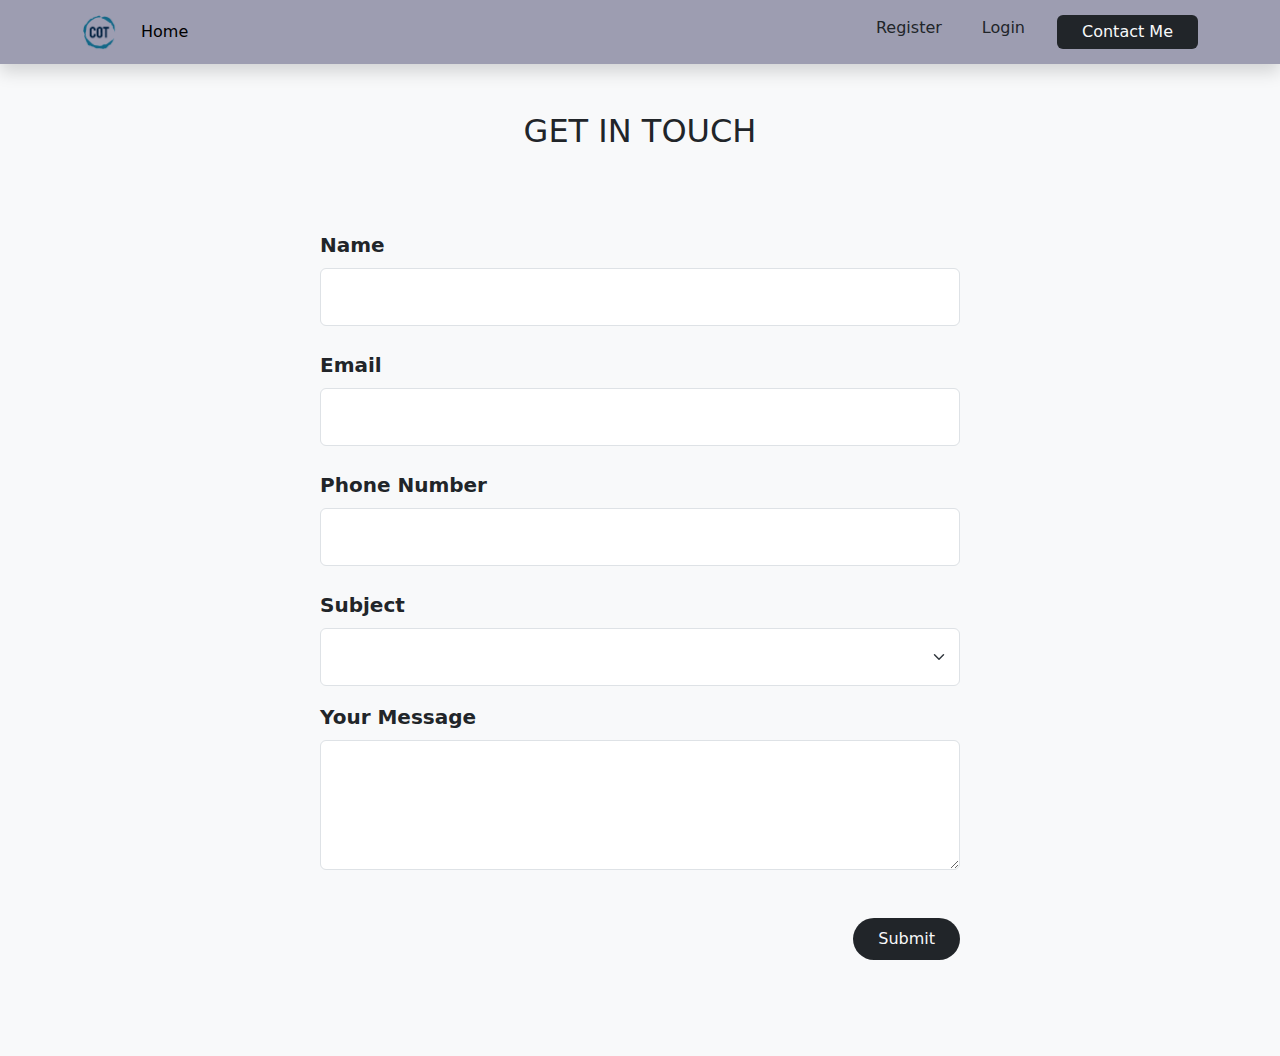
<file: views/contact.html>
<!DOCTYPE html>
<html lang="en">

<head>
    <title>Home</title>
    <link rel="shortcut icon" href="/public/images/logo.png" type="image/x-icon">
    <link rel="stylesheet" href="/public/css/contact.css">
    <link rel="stylesheet" href="https://cdn.jsdelivr.net/npm/bootstrap@5.2.1/dist/css/bootstrap.min.css">
    <link rel="stylesheet" href="https://cdnjs.cloudflare.com/ajax/libs/font-awesome/6.2.0/css/all.min.css"
        integrity="sha512-xh6O/CkQoPOWDdYTDqeRdPCVd1SpvCA9XXcUnZS2FmJNp1coAFzvtCN9BmamE+4aHK8yyUHUSCcJHgXloTyT2A=="
        crossorigin="anonymous" referrerpolicy="no-referrer" />
    <link rel="stylesheet" href="/public/css/contact.css">
</head>

<body>

    <nav class="navbar navbar-expand-lg shadow ">
        <div class="container-lg">
            <a class="navbar-brand logo " href="/home">
                <img class=" my-0 h-100 " src="/public/images/logo.png" alt="logo" width="35" height="30">
            </a>
            <button class="navbar-toggler" type="button" data-bs-toggle="collapse"
                data-bs-target="#navbarSupportedContent" aria-controls="navbarSupportedContent" aria-expanded="false"
                aria-label="Toggle navigation">
                <span class="navbar-toggler-icon"></span>
            </button>
            <div class="collapse navbar-collapse" id="navbarSupportedContent">
                <ul class="navbar-nav me-auto mb-2 mb-lg-0">
                    <li class="nav-item">
                        <a class="nav-link home active" aria-current="page" href="/home">Home</a>
                    </li>
                    <!-- <li class="nav-item">
                        <a class="nav-link" href="/project">Add Project</a>
                    </li> -->
                </ul>
                <div class="navbar-nav mb-2 " >
                    <a class="nav-link text-dark text-decoration-none my-auto me-4 " href="/form-register">Register</a>

                    <a class="nav-link text-dark text-decoration-none me-4" href="/form-login">Login</a>
                </div>
                <a class="btn bg-dark text-light py-1 px-4" href="/contact">Contact Me</a>

            </div>
    </nav>
    <div class="badan py-5 h-100 bg-light">
        <h2 class=" text-center">GET IN TOUCH</h2>
        
            <form class="d-grid col-md-10 col-lg-6 mx-auto py-5">
                <div class=" mt-4">
                    <label for="name" class="form-label fw-bold ">Name</label>
                    <input type="text" id="name" class="form-control p-3">
                </div>

                <div class=" mt-4">
                    <label for="email" class="form-label fw-bold">Email</label>
                    <input type="email" id="email" class="form-control p-3">
                </div>

                <div class=" mt-4">
                    <label for="phone-number" class="form-label fw-bold">Phone Number</label>
                    <input type="number" id="phone-number" class="form-control p-3">
                </div>

                <div class=" mt-4">
                    <label for="subject" class="form-label fw-bold">Subject</label>
                    <select id="subject" class="form-select p-3">
                        <option value="" hidden></option>
                        <option value="Frontend">Frontend</option>
                        <option value="Backend">Backend</option>
                        <option value="Fullstack">Fullstack</option>
                    </select>
                </div>

                <div class=" mt-3">
                    <label for="message" class="form-label fw-bold">Your Message</label>
                    <textarea name="" id="message" cols="" rows="4" class="form-control p-3"></textarea>
                </div>
                <div class="d-grid d-lg-flex justify-content-lg-end mt-5">
                    <button type="button" onclick="submitData()"
                        class=" btn bg-dark text-light py-2 px-4 rounded-pill">Submit</button>
                </div>

            </form>
       
    </div>

    <script src="/public/js/contact.js" ></script>
    <script src="https://cdn.jsdelivr.net/npm/bootstrap@5.2.1/dist/js/bootstrap.bundle.min.js"></script>
</body>

</html>
</file>
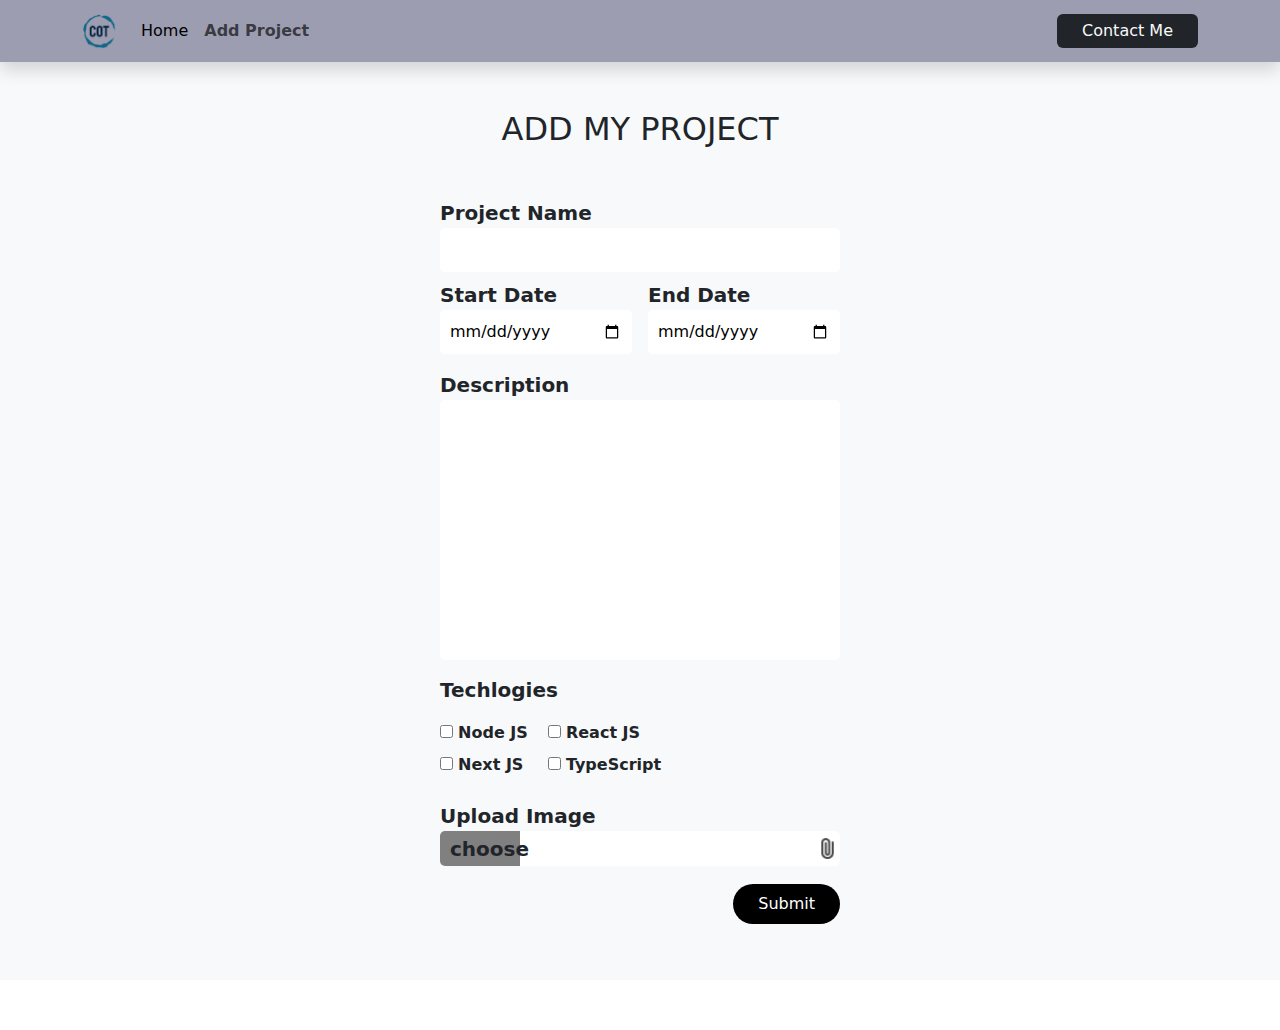
<file: views/edite-project.html>
<!DOCTYPE html>
<html lang="en">

<head>
    <title>Home</title>
    <link rel="shortcut icon" href="/public/images/logo.png" type="image/x-icon">
    <link rel="stylesheet" href="/public/css/edite-project.css">
    <link rel="stylesheet" href="https://cdn.jsdelivr.net/npm/bootstrap@5.2.1/dist/css/bootstrap.min.css">
    <link rel="stylesheet" href="https://cdnjs.cloudflare.com/ajax/libs/font-awesome/6.2.0/css/all.min.css"
        integrity="sha512-xh6O/CkQoPOWDdYTDqeRdPCVd1SpvCA9XXcUnZS2FmJNp1coAFzvtCN9BmamE+4aHK8yyUHUSCcJHgXloTyT2A=="
        crossorigin="anonymous" referrerpolicy="no-referrer" />
</head>

<body>

    <nav class="navbar navbar-expand-lg shadow ">
        <div class="container-lg">
            <a class="navbar-brand logo " href="/home">
                <img class=" my-0 h-100 " src="/public/images/logo.png" alt="logo" width="35" height="30">
            </a>
            <button class="navbar-toggler" type="button" data-bs-toggle="collapse"
                data-bs-target="#navbarSupportedContent" aria-controls="navbarSupportedContent" aria-expanded="false"
                aria-label="Toggle navigation">
                <span class="navbar-toggler-icon"></span>
            </button>
            <div class="collapse navbar-collapse" id="navbarSupportedContent">
                <ul class="navbar-nav me-auto mb-2 mb-lg-0">
                    <li class="nav-item">
                        <a class="nav-link home active" aria-current="page" href="/home">Home</a>
                    </li>
                    <li class="nav-item">
                        <a class="nav-link fw-bold" href="/project">Add Project</a>
                    </li>
                </ul>

                <a class="btn bg-dark text-light py-1 px-4" href="/contact">Contact Me</a>

            </div>
        </div>
    </nav>

    <div class="badan py-5 h-100 bg-light">

        <h2>ADD MY PROJECT</h2>

        <form class="" onsubmit="" action="/edite-project/{{.EditeId}}" method="POST">
            <div>
                <label for="project-name">Project Name</label>
                <input type="text" id="project-name" name="project-name" >
            </div>
            <div class="date">
                <div class="start-date">
                    <label for="start-date">Start Date</label>
                    <input type="date" id="start-date" name="start-date">
                </div>
                <div class="end-date">
                    <label for="end-date">End Date</label>
                    <input type="date" id="end-date" name="end-date">
                </div>
            </div>
            <div>
                <label for="Description">Description</label>
                <textarea class="description" name="project-description" id="description" cols="20" rows="10"></textarea>
            </div>
            <p style="font-size:20px ; 
            font-weight: bold;
            ">Techlogies</p>
            <div class="technologies">
                <div>
                    <div>
                        <input value="fa-brands fa-node-js" type="checkbox" id="node-js" name="node-js">
                        <label for="node-js">Node JS</label>
                    </div>
                    <div>
                        <input value="fa-brands fa-facebook" type="checkbox" id="next-js" name="next-js">
                        <label for="next-js">Next JS</label>
                    </div>
                </div>
                <div>
                    <div>
                        <input value="fa-brands fa-react" type="checkbox" id="react-js" name="react-js">
                        <label for="react-js">React JS</label>
                    </div>
                    <div>
                        <input value="fa-brands fa-github" type="checkbox" id="typeScript" name="typescript">
                        <label for="typeScript">TypeScript</label>
                    </div>
                </div>

            </div>

            <div>
                <label for="">Upload Image</label>
                <div class="upload-image">
                    <label for="input-image">
                        <p>choose</p>
                        <img src="/public/images/file.png" alt="">
                    </label>
                    <input type="file" hidden id="input-image">
                </div>
            </div>
            <div class="submit">
                <button>Submit</button>
            </div>
        </form>

    </div>

    <script src="https://cdn.jsdelivr.net/npm/bootstrap@5.2.1/dist/js/bootstrap.bundle.min.js"></script>
</body>

</html>
</file>
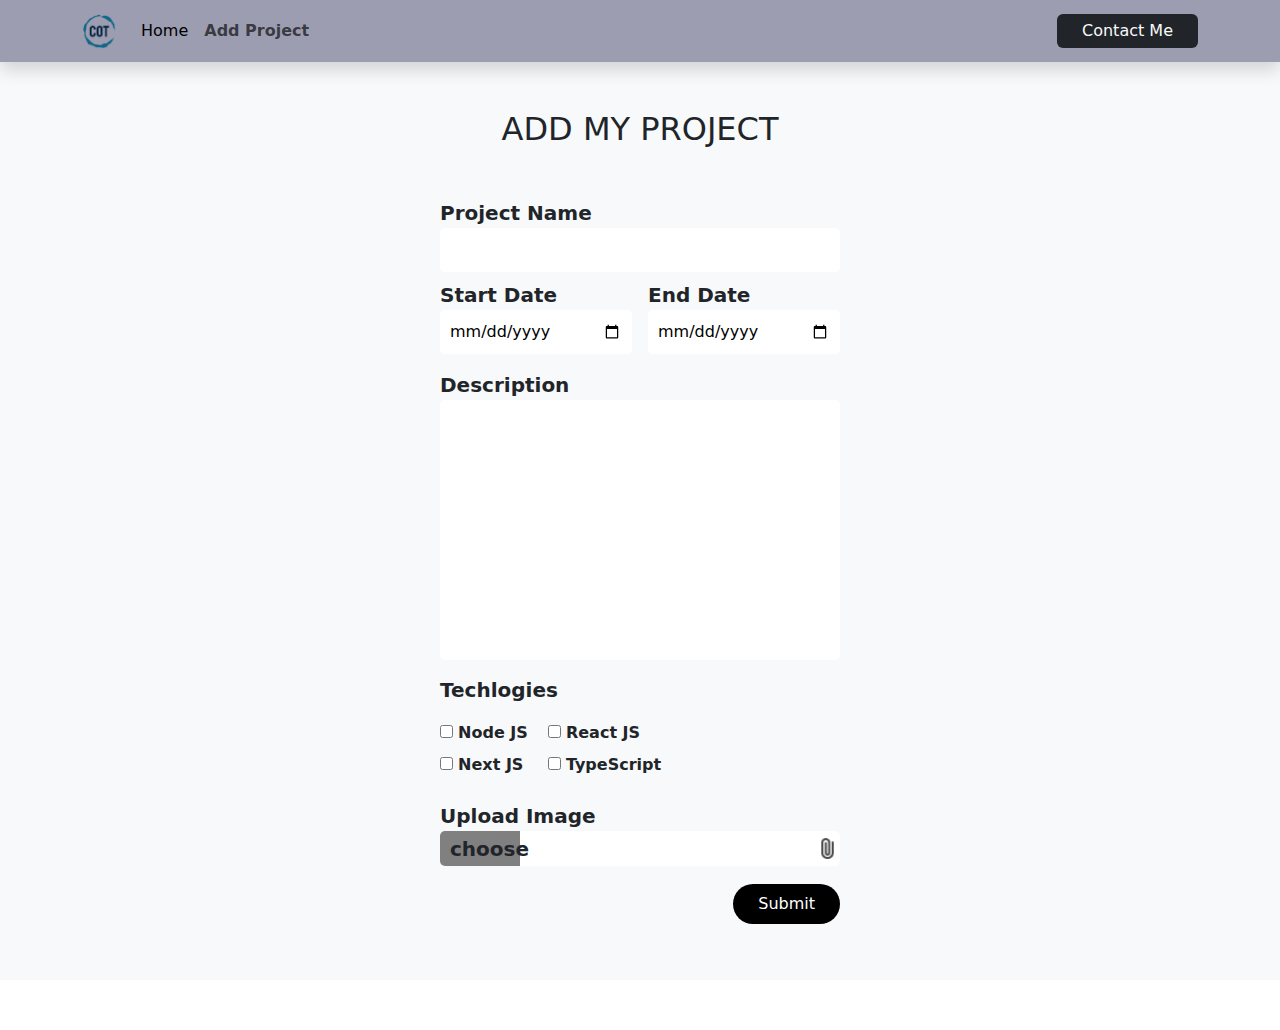
<file: views/project.html>
<!DOCTYPE html>
<html lang="en">

<head>
    <title>Home</title>
    <link rel="shortcut icon" href="/public/images/logo.png" type="image/x-icon">
    <link rel="stylesheet" href="/public/css/project.css">
    <link rel="stylesheet" href="https://cdn.jsdelivr.net/npm/bootstrap@5.2.1/dist/css/bootstrap.min.css">
    <link rel="stylesheet" href="https://cdnjs.cloudflare.com/ajax/libs/font-awesome/6.2.0/css/all.min.css"
        integrity="sha512-xh6O/CkQoPOWDdYTDqeRdPCVd1SpvCA9XXcUnZS2FmJNp1coAFzvtCN9BmamE+4aHK8yyUHUSCcJHgXloTyT2A=="
        crossorigin="anonymous" referrerpolicy="no-referrer" />
</head>

<body>

    <nav class="navbar navbar-expand-lg shadow ">
        <div class="container-lg">
            <a class="navbar-brand logo " href="/home">
                <img class=" my-0 h-100 " src="/public/images/logo.png" alt="logo" width="35" height="30">
            </a>
            <button class="navbar-toggler" type="button" data-bs-toggle="collapse"
                data-bs-target="#navbarSupportedContent" aria-controls="navbarSupportedContent" aria-expanded="false"
                aria-label="Toggle navigation">
                <span class="navbar-toggler-icon"></span>
            </button>
            <div class="collapse navbar-collapse" id="navbarSupportedContent">
                <ul class="navbar-nav me-auto mb-2 mb-lg-0">
                    <li class="nav-item">
                        <a class="nav-link home active" aria-current="page" href="/home">Home</a>
                    </li>
                    <li class="nav-item">
                        <a class="nav-link fw-bold" href="/project">Add Project</a>
                    </li>
                </ul>

                <!-- <div class="navbar-nav mb-2 " >
                    <a class="nav-link text-dark text-decoration-none my-auto me-4 " href="/form-register">Register</a>

                    <a class="nav-link text-dark text-decoration-none me-4" href="/form-login">Login</a>
                </div> -->

                <a class="btn bg-dark text-light py-1 px-4" href="/contact">Contact Me</a>

            </div>
        </div>
    </nav>

    <div class="badan py-5 h-100 bg-light">

        <h2>ADD MY PROJECT</h2>

        <form class="" onsubmit="" action="/add-project" method="POST" enctype="multipart/form-data">
            <div>
                <label for="project-name">Project Name</label>
                <input type="text" id="project-name" name="project-name" >
            </div>
            <div class="date">
                <div class="start-date">
                    <label for="start-date">Start Date</label>
                    <input type="date" id="start-date" name="start-date">
                </div>
                <div class="end-date">
                    <label for="end-date">End Date</label>
                    <input type="date" id="end-date" name="end-date">
                </div>
            </div>
            <div>
                <label for="Description">Description</label>
                <textarea class="description" name="project-description" id="description" cols="20" rows="10"></textarea>
            </div>
            <p style="font-size:20px ; 
            font-weight: bold;
            ">Techlogies</p>
            <div class="technologies">
                <div>
                    <div>
                        <input value="fa-brands fa-node-js" type="checkbox" id="node-js" name="node-js">
                        <label for="node-js">Node JS</label>
                    </div>
                    <div>
                        <input value="fa-brands fa-facebook" type="checkbox" id="next-js" name="next-js">
                        <label for="next-js">Next JS</label>
                    </div>
                </div>
                <div>
                    <div>
                        <input value="fa-brands fa-react" type="checkbox" id="react-js" name="react-js">
                        <label for="react-js">React JS</label>
                    </div>
                    <div>
                        <input value="fa-brands fa-github" type="checkbox" id="typeScript" name="typescript">
                        <label for="typeScript">TypeScript</label>
                    </div>
                </div>

            </div>

            <div>
                <label for="">Upload Image</label>
                <div class="upload-image">
                    <label for="inputImage">
                        <p>choose</p>
                        <img src="/public/images/file.png" alt="">
                    </label>
                    <input type="file" hidden id="inputImage" name="inputImage">
                </div>
            </div>
            <div class="submit">
                <button>Submit</button>
            </div>
        </form>

    </div>

    <script src="https://cdn.jsdelivr.net/npm/bootstrap@5.2.1/dist/js/bootstrap.bundle.min.js"></script>
</body>

</html>
</file>
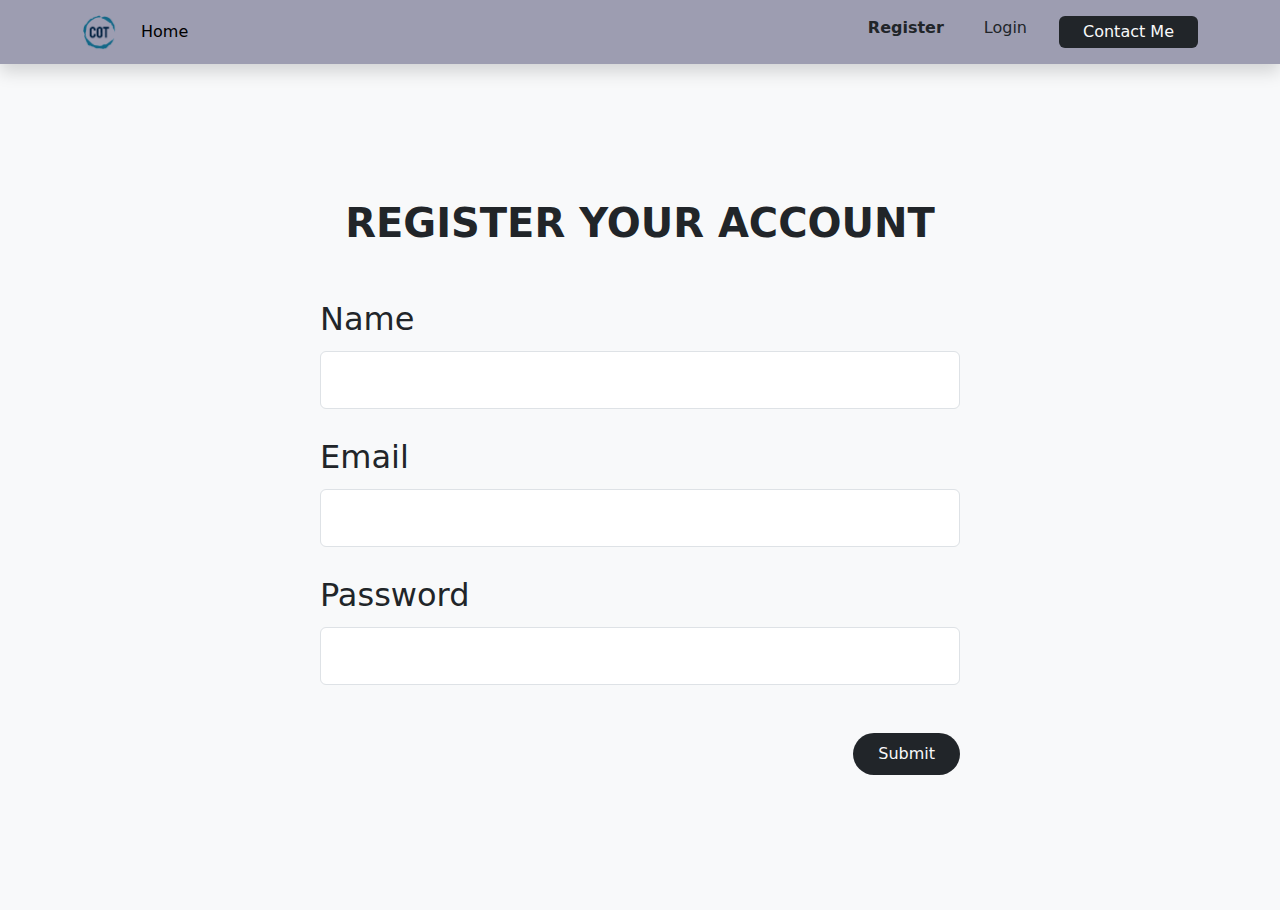
<file: views/register.html>
<!DOCTYPE html>
<html lang="en">

<head>
    <title>Register</title>
    <link rel="shortcut icon" href="/public/images/logo.png" type="image/x-icon">
    <link rel="stylesheet" href="/public/css/register.css">
    <link rel="stylesheet" href="https://cdn.jsdelivr.net/npm/bootstrap@5.2.1/dist/css/bootstrap.min.css">
    <link rel="stylesheet" href="https://cdnjs.cloudflare.com/ajax/libs/font-awesome/6.2.0/css/all.min.css"
        integrity="sha512-xh6O/CkQoPOWDdYTDqeRdPCVd1SpvCA9XXcUnZS2FmJNp1coAFzvtCN9BmamE+4aHK8yyUHUSCcJHgXloTyT2A=="
        crossorigin="anonymous" referrerpolicy="no-referrer" />
    <link rel="stylesheet" href="/public/css/register.css">
</head>

<body>

    <nav class="navbar navbar-expand-lg shadow ">
        <div class="container-lg">
            <a class="navbar-brand logo " href="/home">
                <img class=" my-0 h-100 " src="/public/images/logo.png" alt="logo" width="35" height="30">
            </a>
            <button class="navbar-toggler" type="button" data-bs-toggle="collapse"
                data-bs-target="#navbarSupportedContent" aria-controls="navbarSupportedContent" aria-expanded="false"
                aria-label="Toggle navigation">
                <span class="navbar-toggler-icon"></span>
            </button>
            <div class="collapse navbar-collapse" id="navbarSupportedContent">
                <ul class="navbar-nav me-auto mb-2 mb-lg-0">
                    <li class="nav-item">
                        <a class="nav-link home active" aria-current="page" href="/home">Home</a>
                    </li>
                    <!-- <li class="nav-item">
                        <a class="nav-link" href="/project">Add Project</a>
                    </li> -->
                </ul>
                <div class="navbar-nav mb-2 " >
                        <a class="nav-link text-dark text-decoration-none my-auto me-4 fw-bold" href="/form-register">Register</a>
    
                        <a class="nav-link text-dark text-decoration-none me-4" href="/form-login">Login</a>
                </div>
                    
                    <a class="nav-link btn bg-dark text-light py-1 px-4" href="/contact">Contact Me</a>
            </div>
    </nav>
    <div class="badan d-flex  bg-light ">
        <form action="/register" method="POST" class="w-50 my-auto mx-auto">
        <h1 class=" text-center fw-bold mb-5">REGISTER YOUR ACCOUNT</h1>
        
                <div class=" mt-4 ">
                    <label for="name" class="form-label fs-2">Name</label>
                    <input name="reg-name" type="text" id="name" class="form-control p-3" required>
                </div>

                <div class=" mt-4">
                    <label for="email" class="form-label fs-2">Email</label>
                    <input name="reg-email" type="email" id="email" class="form-control p-3" required>
                </div>

                <div class=" mt-4">
                    <label for="password" class="form-label fs-2">Password</label>
                    <input name="reg-password" type="password" id="password" class="form-control p-3" required>
                </div>

                
                <div class="d-grid d-lg-flex justify-content-lg-end mt-5">
                    <button class=" btn bg-dark text-light py-2 px-4 rounded-pill">Submit</button>
                </div>

            </form>
       
    </div>

    <script src="https://cdn.jsdelivr.net/npm/bootstrap@5.2.1/dist/js/bootstrap.bundle.min.js"></script>
</body>

</html>
</file>
<file: public/css/contact.css>
nav{
    background-color: rgb(157, 157, 177);
}

label{
    font-size: 20px;
}
</file>
<file: public/css/edite-project.css>
nav{
    background-color: rgb(157, 157, 177);

}

.badan{
    background-color: rgb(124, 189, 219);
    margin: 0;
    padding-top:20px ;
    height: auto;
    padding-bottom: 30px;
    margin-bottom: 50px;
}
.badan h2{
    text-align: center;
    margin-bottom: 50px;
}

form {
    /* background-color: aqua; */
    width:400px ;
    margin: auto;
}

form div{
    margin-bottom: 8px;
}

#project-name, .description{
    width: 100%;
    background-color: white;
    box-sizing: border-box;
    resize: none;
}

.date{
    width: 100%;
    display: flex;
    justify-content: space-between;
}
 .start-date, .end-date{
    width: 48%;
 }

 .start-date input , .end-date input{
    width: 100%;
    box-sizing: border-box;
 }

 .technologies{
    display: flex;
    width: 100%;
 }

 .upload-image label{
    display: flex;
    justify-content: space-between;
    height: 35px;
    align-items: center;
    border-radius: 5px;
    border: none;
    background-color: white;
    padding: 0;
    cursor: pointer;
 }

 .upload-image label img{
    height: 25px;
    align-items: center;
 }

 .upload-image p{
    background-color: grey;
    width: 20%;
    margin: 0;
    justify-content: start;
    height: 100%;
    display: flex;
    align-items: center;
    border-radius: 5px 0 0 5px;
    border: none;
    padding-left: 10px;
 }

 .submit{
    width: 100%;
    display: flex;
    justify-content: end;
 }

 .submit button{
    border: none;
    background-color: black;
    color: white;
    padding: 8px 25px;
    border-radius: 20px;
    margin-top: 10px;
    cursor: pointer;

 }

 input,textarea {
    border: none;
    padding: 10px;
    border-radius: 5px;
 }

 label{
    font-weight: bold;
    font-size: 20px;
    
 }

 .technologies label{
    font-size: 16px;
 }

 .technologies div{
    padding-right: 10px;
 }
</file>
<file: public/css/project.css>
nav{
    background-color: rgb(157, 157, 177);

}

.badan{
    background-color: rgb(124, 189, 219);
    margin: 0;
    padding-top:20px ;
    height: auto;
    padding-bottom: 30px;
    margin-bottom: 50px;
}
.badan h2{
    text-align: center;
    margin-bottom: 50px;
}

form {
    /* background-color: aqua; */
    width:400px ;
    margin: auto;
}

form div{
    margin-bottom: 8px;
}

#project-name, .description{
    width: 100%;
    background-color: white;
    box-sizing: border-box;
    resize: none;
}

.date{
    width: 100%;
    display: flex;
    justify-content: space-between;
}
 .start-date, .end-date{
    width: 48%;
 }

 .start-date input , .end-date input{
    width: 100%;
    box-sizing: border-box;
 }

 .technologies{
    display: flex;
    width: 100%;
 }

 .upload-image label{
    display: flex;
    justify-content: space-between;
    height: 35px;
    align-items: center;
    border-radius: 5px;
    border: none;
    background-color: white;
    padding: 0;
    cursor: pointer;
 }

 .upload-image label img{
    height: 25px;
    align-items: center;
 }

 .upload-image p{
    background-color: grey;
    width: 20%;
    margin: 0;
    justify-content: start;
    height: 100%;
    display: flex;
    align-items: center;
    border-radius: 5px 0 0 5px;
    border: none;
    padding-left: 10px;
 }

 .submit{
    width: 100%;
    display: flex;
    justify-content: end;
 }

 .submit button{
    border: none;
    background-color: black;
    color: white;
    padding: 8px 25px;
    border-radius: 20px;
    margin-top: 10px;
    cursor: pointer;

 }

 input,textarea {
    border: none;
    padding: 10px;
    border-radius: 5px;
 }

 label{
    font-weight: bold;
    font-size: 20px;
    
 }

 .technologies label{
    font-size: 16px;
 }

 .technologies div{
    padding-right: 10px;
 }
</file>
<file: public/css/register.css>
nav{
    background-color: rgb(157, 157, 177);
}

label{
    font-size: 20px;
}
.badan{
    height: 94vh;
    /* background-color: aquamarine !important; */
}
</file>
